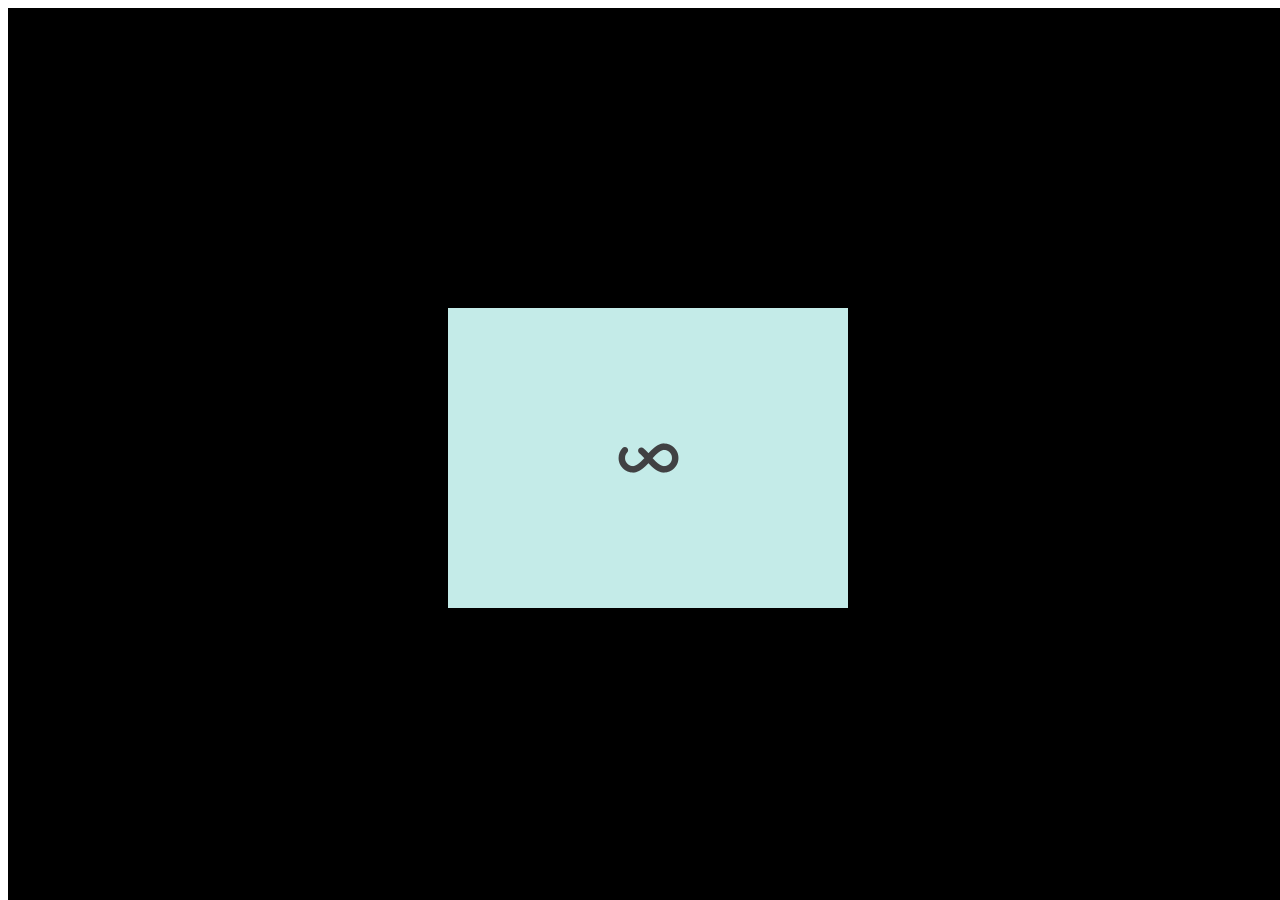
<file: web/index.html>
<!DOCTYPE html>
<html lang="en">
<head>
    <meta charset="UTF-8">
    <meta name="viewport" content="width=device-width, initial-scale=1.0">
    <title>App is loading</title>
    <link rel="stylesheet" href="style.css">
</head>

<body>

<div id = "loader"></div>

</body>
</html>
</file>
<file: web/style.css>
#loader{
    background: #000 url(web_assets/preloader.gif) no-repeat center center;
    height: 100vh;
    width: 100%;
    position: fixed;
    z-index: 100;
}
</file>
